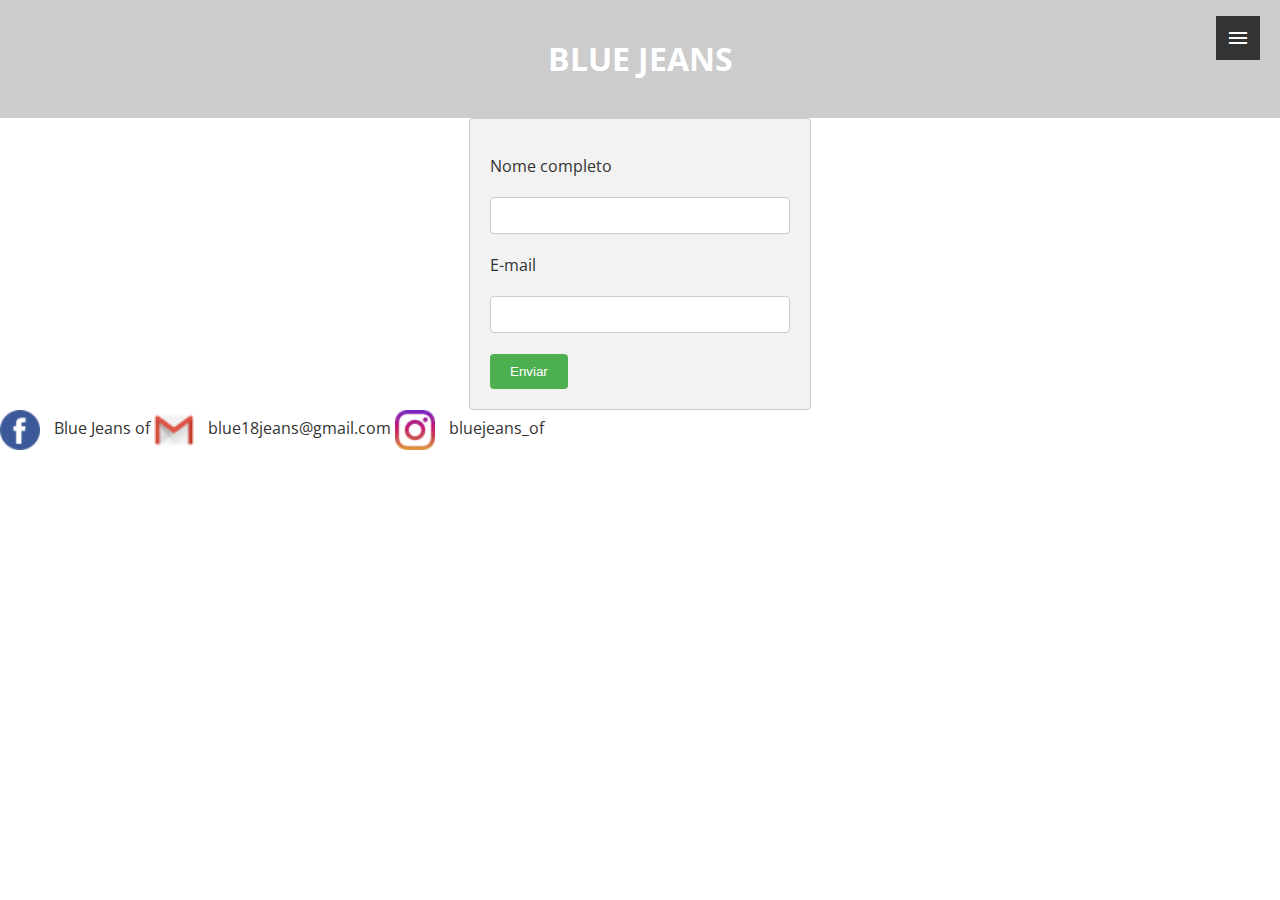
<file: ProjetoLoja/contato.html>
<!DOCTYPE html>
<html lang="pt-br">
<head>
    <meta charset="UTF-8">
    <meta name="viewport" content="width=device-width, initial-scale=1.0">
    <title>Landing Page Responsiva</title>
    <link rel="stylesheet" href="https://fonts.googleapis.com/icon?family=Material+Icons">
    <link rel="stylesheet" href="https://unpkg.com/swiper/swiper-bundle.min.css" />
    <link rel="stylesheet" href="styles.css">
    <link rel="stylesheet" href="sobre.html">
</head>
<body>
    <header>
        <h1>BLUE JEANS </h1>
        
    
        <i class="material-icons" onclick="clickMenu()">menu</i>
    </header>
    <menu id="itens">
        <ul>
            <li><a href="home.html" onclick="clickMenu()">Home</a></li>
            <li><a href="produ.html" onclick="clickMenu()">Produtos</a></li>
            <li><a href="promo.html" onclick="clickMenu()">Promoções</a></li>
            <li><a href="contato.html" onclick="clickMenu()">Contato</a></li>
            <li><a href="sobre.html" onclick="clickMenu()">Sobre</a></li>
        </ul>
    </menu>
    <form action="https://formsubmit.co/your@email.com" method="POST">
        <ul>
            <li><p>Nome completo</p></li>
            <li><input type="text" name="name" required></li>
            <li><p>E-mail</p></li>
            <li><input type="email" name="email" required></li>
        </ul>
        <button type="submit">Enviar</button>
    </form>

<img src="img/facebook (1).png" alt=""> <p>Blue Jeans of</p>
<img src="img/gmail.png" alt=""> <p>blue18jeans@gmail.com</p>
<img src="img/instagram.png" alt=""> <p>bluejeans_of</p>
<style>
    @import url('https://fonts.googleapis.com/css2?family=Open+Sans:ital,wght@0,300..800;1,300..800&display=swap');
    </style>
    <style>
        @import url('https://fonts.googleapis.com/css2?family=Montserrat:ital,wght@0,100..900;1,100..900&display=swap');
        </style>
    <style>
        @import url('https://fonts.googleapis.com/css2?family=Playwrite+NL:wght@100..400&family=Playwrite+PE:wght@100..400&family=Vibes&display=swap');
        </style>
            <script src="https://unpkg.com/swiper/swiper-bundle.min.js"></script>
    <script src="script.js"></script>
</body>
</html>
</file>
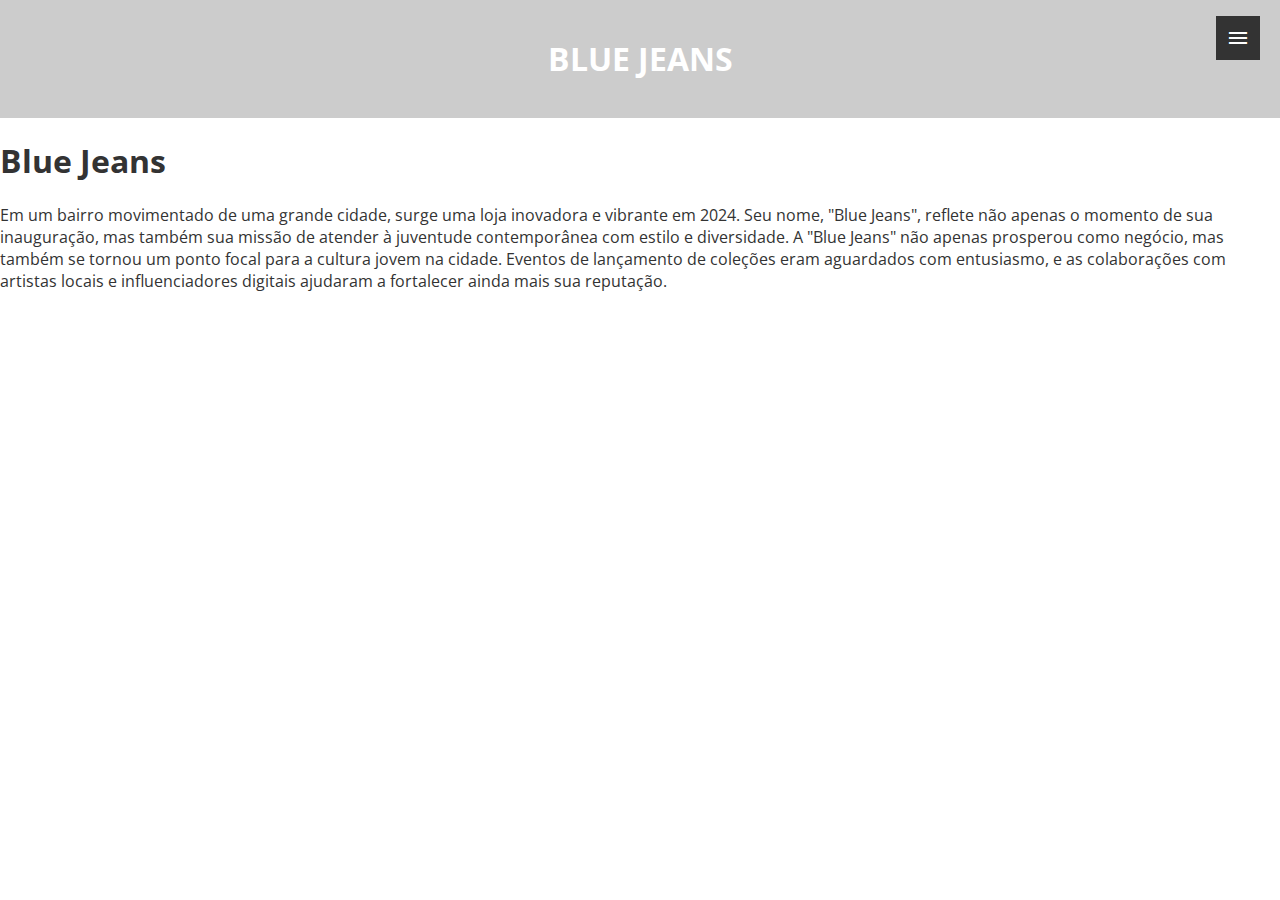
<file: ProjetoLoja/sobre.html>
<!DOCTYPE html>
<html lang="pt-br">
<head>
    <meta charset="UTF-8">
    <meta name="viewport" content="width=device-width, initial-scale=1.0">
    <title>Landing Page Responsiva</title>
    <link rel="stylesheet" href="https://fonts.googleapis.com/icon?family=Material+Icons">
    <link rel="stylesheet" href="https://unpkg.com/swiper/swiper-bundle.min.css" />
    <link rel="stylesheet" href="styles.css">
    <link rel="stylesheet" href="sobre.html">
  </head>
<body>
    <header>
        <h1>BLUE JEANS </h1>
        
    
        <i class="material-icons" onclick="clickMenu()">menu</i>
    </header>
    <menu id="itens">
        <ul>
            <li><a href="home.html" onclick="clickMenu()">Home</a></li>
            <li><a href="produ.html" onclick="clickMenu()">Produtos</a></li>
            <li><a href="promo.html" onclick="clickMenu()">Promoções</a></li>
            <li><a href="contato.html" onclick="clickMenu()">Contato</a></li>
            <li><a href="sobre.html" onclick="clickMenu()">Sobre</a></li>
        </ul>
    </menu>

</head>
<body>
<H1>Blue Jeans</H1>
<p>Em um bairro movimentado de uma grande cidade, surge uma loja inovadora e vibrante em 2024. Seu nome, "Blue Jeans", reflete não apenas o momento de sua inauguração, mas também sua missão de atender à juventude contemporânea com estilo e diversidade.
    A "Blue Jeans" não apenas prosperou como negócio, mas também se tornou um ponto focal para a cultura jovem na cidade. Eventos de lançamento de coleções eram aguardados com entusiasmo, e as colaborações com artistas locais e influenciadores digitais ajudaram a fortalecer ainda mais sua reputação.
</p>




<style>
    @import url('https://fonts.googleapis.com/css2?family=Open+Sans:ital,wght@0,300..800;1,300..800&display=swap');
    </style>
    <style>
        @import url('https://fonts.googleapis.com/css2?family=Montserrat:ital,wght@0,100..900;1,100..900&display=swap');
        </style>
    <style>
        @import url('https://fonts.googleapis.com/css2?family=Playwrite+NL:wght@100..400&family=Playwrite+PE:wght@100..400&family=Vibes&display=swap');
        </style>
            <script src="https://unpkg.com/swiper/swiper-bundle.min.js"></script>
    <script src="script.js"></script>
</body>
</html>
</file>
<file: ProjetoLoja/styles.css>
/* Estilos globais */
body {
    margin: 0;
    
  
    font-family: "Open Sans", sans-serif;
    
         background-size: cover; /* Faz a imagem cobrir todo o fundo */
        background-position: center; /* Centraliza a imagem no fundo */
        background-repeat: no-repeat; /* Evita a repetição da imagem */
        /* Outros estilos opcionais */
         color: #333; /* Cor do texto principal */
    
}
h1{
    font-family: "Open Sans", sans-serif;
   
}
/* Estilos do header e menu */

header {
    background-color: #ccc;
    background-size: cover; /* Faz a imagem cobrir todo o fundo */
    color: #fff;
    padding: 1em;
    display: flex;
    align-items: center;
    flex-direction: column;
}
.material-icons {
    cursor: pointer;
    position: fixed;
    right: 20px; /* Distância da direita da tela */
    font-size: 24px; /* Tamanho do ícone */
    padding: 10px; /* Espaçamento interno */
    background-color: #333; /* Cor de fundo */
    color: #fff; /* Cor do ícone */
  
    }

#itens {
    display: none;
    background-color: #bcbaba;
}

#itens ul {
    list-style-type: none;
    padding: 0;
}

#itens ul li {
    margin: 10px 0;
}

#itens ul li a {
    color: #050202;
    text-decoration: none;
    font-size: 18px;
}
/* Media query para telas menores */
@media (max-width: 600px) {
    .menu {
        display: none;
        flex-direction: column;
        width: 100%;
        text-align: center;
    }
}

#itens ul {
    margin: 0;
    padding: 0;
}

#itens ul li {
    margin-bottom: 10px;
}

   
/* Estilizando a lista não ordenada */
form ul {
    list-style-type: none;
    padding: 0;
}

/* Estilizando os itens da lista */
form ul li {
    margin-bottom: 15px;
}

/* Estilizando os campos de entrada de texto e email */
form input[type="text"],
form input[type="email"] {
    width: 100%;
    padding: 10px;
    margin: 5px 0;
    box-sizing: border-box;
    border: 1px solid #ccc;
    border-radius: 4px;
}

/* Estilizando o botão de envio */
form button[type="submit"] {
    background-color: #4CAF50; /* Verde */
    color: white;
    padding: 10px 20px;
    border: none;
    border-radius: 4px;
    cursor: pointer;
}

/* Efeito de hover para o botão de envio */
form button[type="submit"]:hover {
    background-color: #45a049;
}

/* Estilizando o formulário para centralizá-lo na página */
form {
    width: 300px;
    margin: auto;
    padding: 20px;
    border: 1px solid #ccc;
    border-radius: 4px;
    background-color: #f2f2f2;
}

/* Estilização básica para o slider */
.swiper-container {
    width: 100%;
    height: 400px; /* Altura desejada do slider */
    margin-top: 250px; /* Margem superior para posicionar abaixo do header */
}

.swiper-button-next{
    color: #ffffff;

}
.swiper-button-prev{
    color: #ffffff;


}

.swiper-slide {
    text-align: center;
    font-size: 20px;
    background-size: cover; /* Faz a imagem cobrir todo o fundo */
    background-position: center; /* Centraliza a imagem no fundo */
    background-repeat: no-repeat; /* Evita a repetição da imagem */
    display: flex;
    flex-direction: column;
    justify-content: center;
    align-items: center;
   
}



.swiper-slide video {
    width: 100%; /* Ajusta o vídeo para ocupar toda a largura do swiper-slide */
    height: 190%; /* Ajusta o vídeo para ocupar toda a altura do swiper-slide */
    object-fit: cover; /* Garante que o vídeo cubra todo o espaço do contêiner */
}


#countdown {
    text-align: center;
    font-size: 24px;
    margin-top: 20px;
}

#timer {
    font-size: 32px;
    font-weight: bold;
}
/* Estilo para a seção de produtos */
#produtos {
    text-align: center;
    padding: 50px 20px;
    background-image: url(img/transferir.jpeg); /* Substitua pelo caminho da sua imagem */
    background-size: cover; /* Faz a imagem cobrir todo o fundo */
    background-position: center; /* Centraliza a imagem no fundo */
    background-repeat: no-repeat; /* Evita a repetição da imagem */
    margin-top: 200px; /* Margem superior para posicionar abaixo do header */
}

#produtos h2 {
    font-size: 36px;
    margin-bottom: 20px;
}

.produtos-container {
    display: flex;
    flex-wrap: wrap;
    justify-content: center;
    gap: 20px;
    padding-top: 10px;
}

.produto {
    background-color: #fff;
    border: 1px solid #ddd;
    border-radius: 5px;
    box-shadow: 0 2px 4px rgba(0, 0, 0, 0.1);
    overflow: hidden;
    width: 250px;
    text-align: left;
    cursor: pointer;
}

.produto img {
    width: 100%;
    height: auto;
}

.produto h3 {
    font-size: 24px;
    margin: 10px;
}

.produto p {
    font-size: 16px;
    margin: 10px;
}

/* Estilo para o modal */
.modal {
    display: none;
    position: fixed;
    z-index: 1;
    padding-top: 100px;
    left: 0;
    top: 0;
    width: 100%;
    height: 100%;
    overflow: auto;
    background-color: rgb(0, 0, 0);
    background-color: rgba(0, 0, 0, 0.4);
}

.modal-content {
    background-color: #fefefe;
    margin: auto;
    padding: 20px;
    border: 1px solid #888;
    width: 80%;
    max-width: 600px;
    text-align: left;
    border-radius: 10px;
}

.close {
    color: #aaa;
    float: right;
    font-size: 28px;
    font-weight: bold;
}

.close:hover,
.close:focus {
    color: black;
    text-decoration: none;
    cursor: pointer;
}
/* Estilo para os ícones */
img {
    width: 40px; /* Largura dos ícones */
    height: 40px; /* Altura dos ícones */
    margin-right: 10px; /* Espaço entre os ícones e o texto */
    vertical-align: middle; /* Alinhar verticalmente com o texto */
}

/* Estilo para o texto ao lado dos ícones */
p {
    font-family: "Open Sans", sans-serif;
    display: inline-block; /* Para que os parágrafos fiquem na mesma linha */
    margin: 0; /* Remover margens padrão */
    font-size: 16px; /* Tamanho da fonte */
}

/* Estilo para o contêiner principal (opcional) */
.contact-info {
    margin-bottom: 20px; /* Espaçamento inferior */
}
</file>
